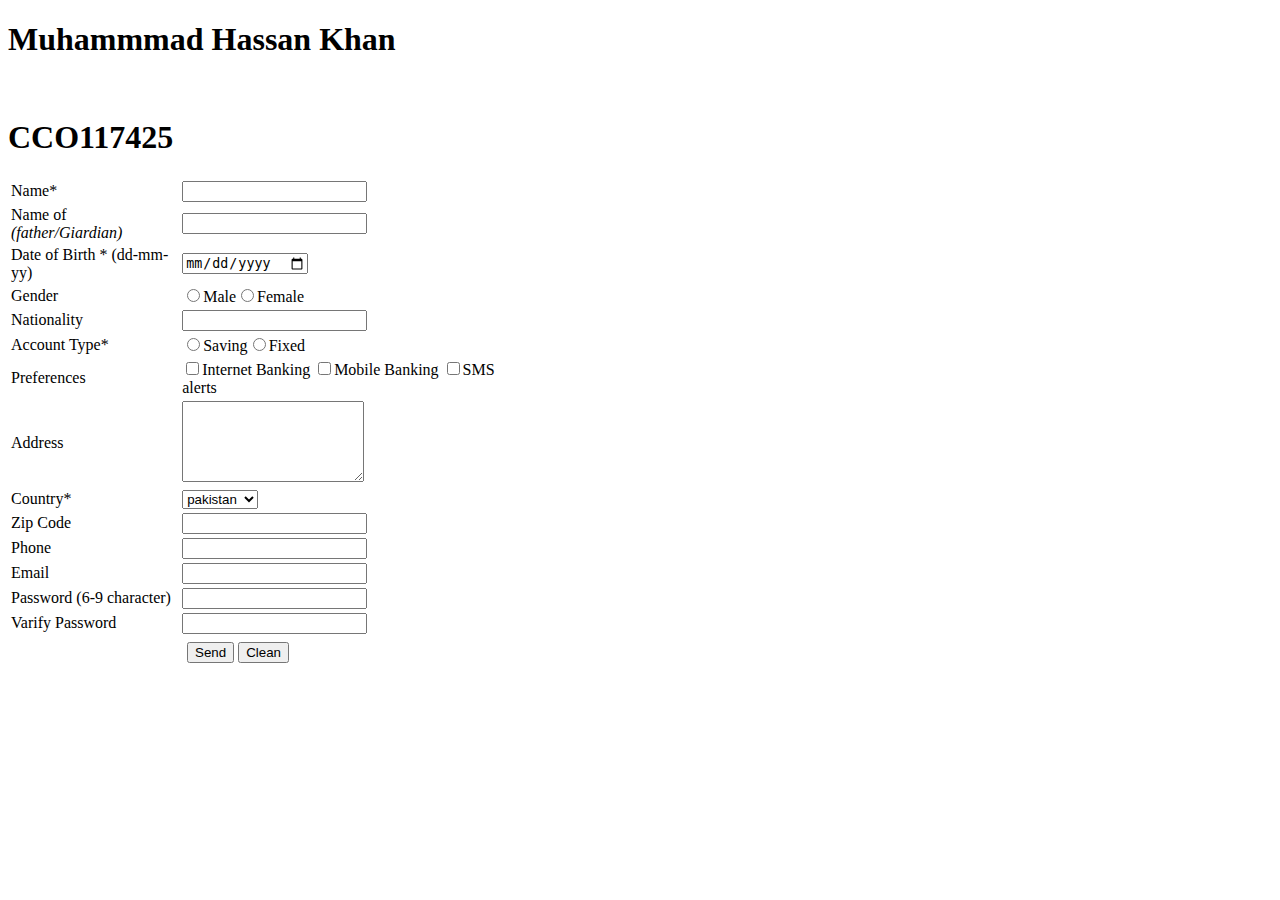
<file: index.html>
<!DOCTYPE html>
<html lang="en">

<head>
    <meta charset="UTF-8">
    <meta name="viewport" content="width=device-width, initial-scale=1.0">
    <title>ACCOUNT OPENING FORM </title>
</head>




<body>
<h1>Muhammmad Hassan Khan

</h1><br><h1>CCO117425</h1>




    <form>
        <table width="500">

            <tr>
                <label>
                    <td>Name* </td>
                </label>
                <td><input type="text"></td>
            </tr>
            <tr>
                <label>
                    <td>Name of <br> <i>(father/Giardian)</i></td>
                </label>
                <td><input type="text"></td>
            </tr>
            <tr>
                <label>
                    <td>Date of Birth * (dd-mm-yy)</td>
                </label>
                <td><input type="date"></td>
            </tr>
            <tr>
                <label>
                    <td>Gender </td>
                </label>
                <td><input type="radio">Male<input type="radio">Female</td>
            </tr>
            <tr>
                <label>
                    <td>Nationality</td>
                </label>
                <td><input type="text"></td>
            </tr>
            <tr>
                <label>
                    <td>Account Type* </td>
                </label>
                <td><input type="radio">Saving<input type="radio">Fixed</td>
            </tr>
            <tr>
                <label>
                    <td>Preferences </td>
                </label>
                <td><input type="checkbox">Internet Banking <input type="checkbox">Mobile Banking <input
                        type="checkbox">SMS alerts </td>
            </tr>
            <tr>
                <label>
                    <td>Address</td>
                </label>
                <td><textarea name="Address" id="Address" cols="20" rows="5"></textarea></td>
            </tr>
<tr>
    <td>Country* </td>
    <td><select name="drop-dwon" >
<option value="pakistan">pakistan</option>
<option value="india">india</option>
<option value="Canyada">Canyada</option>


    </select></td>
</tr>
<tr>
    <label>
        <td>Zip Code</td>
    </label>
    <td><input type="text"></td>
</tr>
<tr>
    <label>
        <td>Phone</td>
    </label>
    <td><input type="number"></td>
</tr>
<tr>
    <label>
        <td>Email</td>
    </label>
    <td><input type="Email"></td>
</tr>
<tr>
    <label>
        <td>Password (6-9 character)</td>
    </label>
    <td><input type="password"></td>
</tr>
<tr>
    <label>
        <td>Varify Password</td>
    </label>
    <td><input type="password"></td>
</tr>
<tr>
    
    
</tr>
   

     </table>
     <table>
      
        <tr>
            <td></td>
            <td></td>
            <td></td>
            <td></td>
            <td></td>
            <td></td>
            <td></td>
            <td></td>
            <td></td>
            <td></td>
            <td></td>
            <td></td>
            <td></td>
            <td></td>
            <td></td>
            <td></td>
            <td></td>
            <td></td>
            <td></td>
            <td></td>
            <td></td>
            <td></td>
            <td></td>
            <td></td>
            <td></td>
            <td></td>
            <td></td>
            <td></td>
            <td></td>
            <td></td>
            <td></td>
            <td></td>
            <td></td>
            <td></td>
            <td></td>
            <td></td>
            <td></td>
            <td></td>
            <td></td>
            <td></td>
            <td></td>
            <td></td>
            <td></td>
            <td></td>
        
            <td><input type="button" value="Send" name="send"></td>
            <td><input type="reset" value="Clean"></td>

        </tr>

     </table>
     
    </form>
</body>

</html>
</file>
